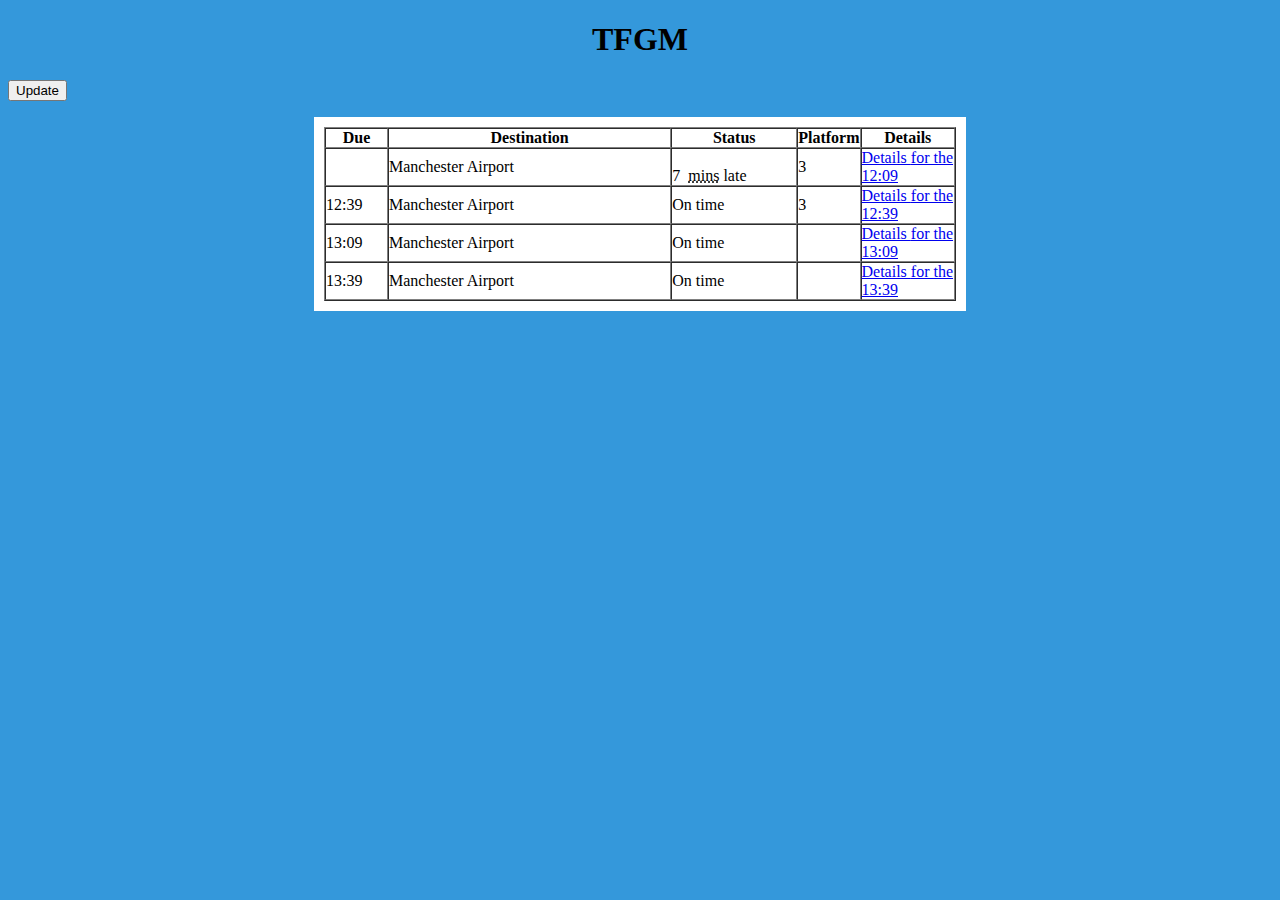
<file: Train Times/index.html>
<!DOCTYPE html>
<html>

<head>
    <meta charset="utf-8" />
    <meta http-equiv="X-UA-Compatible" content="IE=edge">
    <title>Train Times</title>
    <meta name="viewport" content="width=device-width, initial-scale=1">
    <link rel="stylesheet" type="text/css" media="screen" href="main.css" />
    <link rel="stylesheet" href="https://use.fontawesome.com/releases/v5.0.13/css/all.css" integrity="sha384-DNOHZ68U8hZfKXOrtjWvjxusGo9WQnrNx2sqG0tfsghAvtVlRW3tvkXWZh58N9jp"
        crossorigin="anonymous">
    <script src="script.js"></script>
</head>

<body>
    <div class="head">
        <h1>TFGM
            <i class="fas fa-train"></i>
        </h1>
    </div> <!--
    <ul class="timetable-tabs clear">
        <li class="departing active">
            <span>Departing</span> | </li>
        <li class="arriving">
            <a>Arriving</a>
        </li>
    </ul>
    <div class="live-trains clear">
        <div class="live-trains-right clear">
            <form id="ldbCommand" action="/service/ldbboard/update" method="post">
                <input type="hidden" name="commandName" value="ldbCommand" class="accessibility">
                <span class="accessibility">
                    <input id="depArrHidFlag" name="departures" type="hidden" value="true">
                </span>
                <div class="valid-clear">
                    <label id="train-action-first" for="train-from">
                        <span class="hidden">departing</span>from</label>
                    <span class="input-border">
                        <input id="train-from" name="mainStation.searchTerm" class="text predictText ac_input" type="text" value="Manchester Victoria"
                            autocomplete="off" spellcheck="false" style="color: rgb(85, 85, 85);">
                        <span class="sp-icon-holder " style="height: 16px;">&nbsp;</span>
                    </span>
                </div>
                <div class="valid-clear">
                    <label id="train-action-second" for="train-to">to
                        <span class="accessibility">this field is optional</span>
                    </label>
                    <span class="input-border">
                        <input id="train-to" name="filterStation.searchTerm" class="text predictText ac_input" type="text" value="Manchester Airport"
                            autocomplete="off" spellcheck="false" style="color: rgb(85, 85, 85);">
                        <span class="sp-icon-holder " style="height: 16px;">&nbsp;</span>
                    </span>
                </div>
                <button type="submit" class="button">
                    <span>Update</span>
                </button>
                <div>
                </div>
            </form>
        </div>
    </div> -->
    <button onclick="refresh()">
            <span>Update</span>
    </button>
    <div class="crap">
        <p id="shit"></p>
    </div>
    <div class="tbl-cont">
        <table cellpadding="0" cellspacing="0" border="1">
            <thead>
                <tr>
                    <th width="10%">Due</th>
                    <th width="45%" class="destination">Destination</th>
                    <th width="20%">Status</th>
                    <th width="10%">Platform</th>
                    <th width="15%">Details</th>
                </tr>
            </thead>
            <tbody>
                <tr class="firstRow delayed">
                    <td class="status status-delay"></td>
                    <td class="destination">
                        Manchester Airport&nbsp;
                    </td>
                    <td class="status status-delay">
                        <br>
                        <span>7&nbsp;
                            <abbr title="minutes">mins</abbr> late</span>
                    </td>
                    <td>3</td>
                    <td>
                        <a href="/service/ldbdetails/IZLfEHU9afyjvnA%2BdAj5ng%3D%3D?f=MIA">Details
                            <span>for the 12:09</span>
                        </a>
                    </td>
                </tr>
                <tr class="alt">
                    <td>12:39</td>
                    <td class="destination">
                        Manchester Airport&nbsp;
                    </td>
                    <td class="status">On time</td>
                    <td>3</td>
                    <td>
                        <a href="/service/ldbdetails/68b%23M7KWS0cJvnufgXoGrA%3D%3D?f=MIA">Details
                            <span>for the 12:39</span>
                        </a>
                    </td>
                </tr>
                <tr>
                    <td>13:09</td>
                    <td class="destination">
                        Manchester Airport&nbsp;
                    </td>
                    <td class="status">On time</td>
                    <td></td>
                    <td>
                        <a href="/service/ldbdetails/dXrEr9FVPwpXihWLZEWtAA%3D%3D?f=MIA">Details
                            <span>for the 13:09</span>
                        </a>
                    </td>
                </tr>
                <tr class="alt">
                    <td>13:39</td>
                    <td class="destination">
                        Manchester Airport&nbsp;
                    </td>
                    <td class="status">On time</td>
                    <td></td>
                    <td>
                        <a href="/service/ldbdetails/QLxSRESv7BiZg3yQQaM%238g%3D%3D?f=MIA">Details
                            <span>for the 13:39</span>
                        </a>
                    </td>
                </tr>

            </tbody>
        </table>
    </div>
</body>

</html>
</file>
<file: Train Times/main.css>
body {
    background: #3498db;
}

.head {
    margin: auto;
    width: 50%;
    text-align: center;
}

.tbl-cont {
    position: relative;
    top: 10%;
    margin: auto;
    width: 50%;
    padding: 10px;
    background: white;
}
</file>
